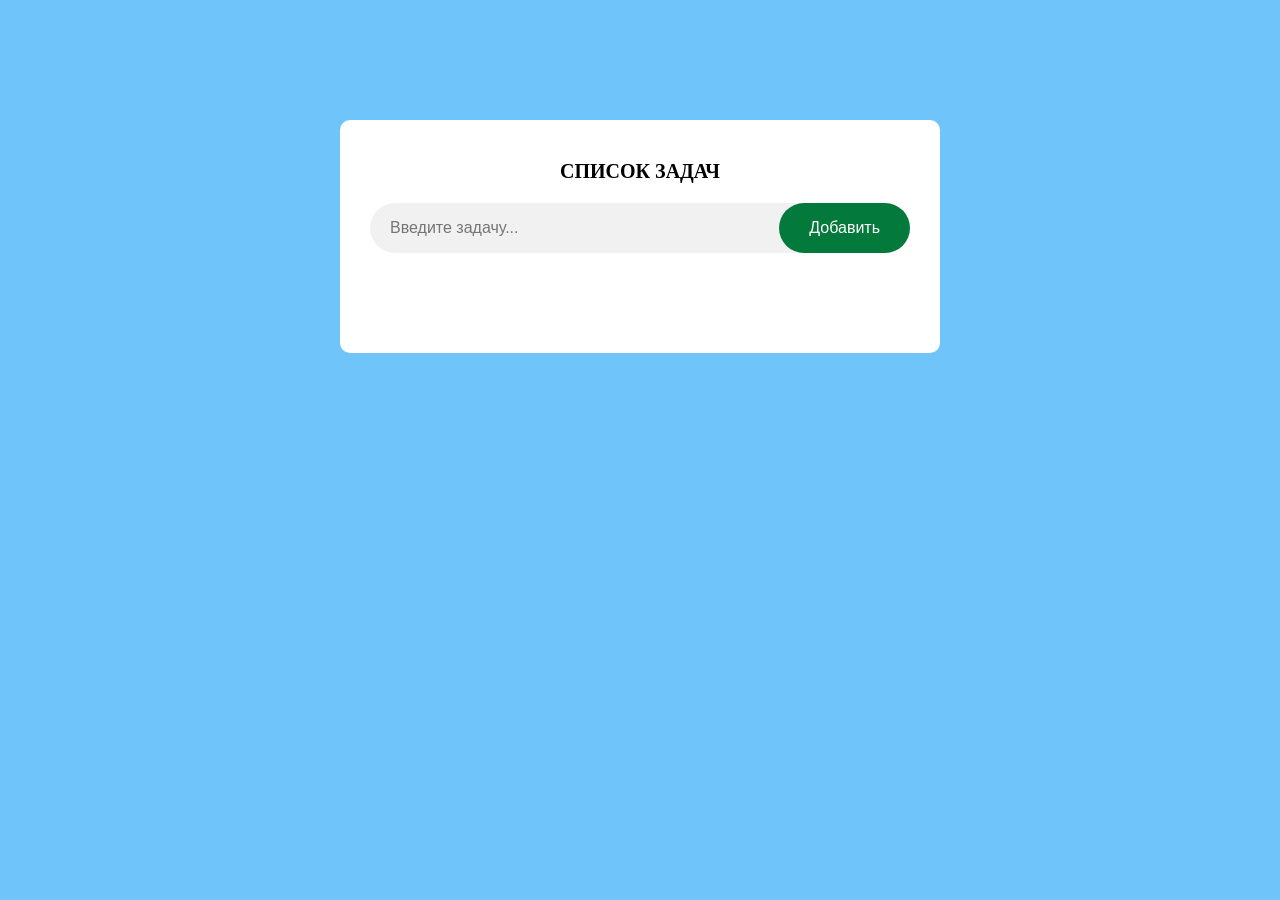
<file: TODO_LIST/index.html>
<!DOCTYPE html>
<html lang="en">
<head>
    <meta charset="UTF-8">
    <meta name="viewport" content="width=device-width, initial-scale=1.0">
    <title>ToDo List</title>
    <link rel="stylesheet" href="style.css">
</head>
<body>
    <div class="ToDo">
        <div class="todo__box">
            <h1 class="todo__title">Список Задач</h1>
            <div class="todo__row">
                <input class="todo__input" type="text" placeholder="Введите задачу...">
                <button class="todo__btn">Добавить</button>
            </div>
        <ul class="todo__list"></ul>
        </div>
    </div>
<script src="main.js" defer></script>
</body>
</html>
</file>
<file: TODO_LIST/style.css>
* {
    margin: 0;
    padding: 0;
    box-sizing: border-box;
}

.ToDo{
    min-height: 100vh;
    background-color: #0799f494;
    font-family: serif;
    padding: 20px;
}

.todo__box{
    max-width: 600px;
    border-radius: 10px;
    background-color: rgb(255, 255, 255);
    padding: 40px 30px 70px;
    margin: 100px auto 20px;
}

.todo__title{
    font-weight: 300px;
    text-align: center;
    font-size: 20px;
    text-transform: uppercase;
    margin-bottom: 20px;
}

.todo__row{
    display: flex;
    justify-content: space-between;
    align-items: center;
    background-color: #f1f1f1;
    border-radius: 30px;
    margin-bottom: 30px;
    padding-left: 10px;
}

.todo__input{
    background-color: transparent;
    padding: 10px;
    border: none;
    outline: none;
    font-size: 16px;
    width: 100%;
}

.todo__btn{
    border: none;
    outline: none;
    padding: 16px 30px;
    background-color: #03793b;
    font-size: 16px;
    cursor: pointer;
    border-radius: 30px;
    color: white;
}

.todo__list{
    list-style-type: none;
}

.todo__list li{
    cursor: pointer;
    font-size: 18px;
    padding: 12px 10px 12px 50px;
    position: relative;
}

.todo__list li::before{
    content: '';
    position: absolute;
    width: 20px;
    height: 20px;
    border-radius: 50%;
    border: 1px solid #111;
    top: 12px;
    left: 10px;
}


.todo__list li.checked{
    color: #555;
    text-decoration: line-through;
}

.todo__list li.checked::before{
    border-color: #03793b;
    background-color: #03793b;
}

.todo__list li.checked::after{
     content: '\2714';
     position: absolute;
     top: 10px;
     left: 14px;
     color: white;
}

.todo__list li span{
    position: absolute;
    top: 5px;
    right: 0;
    width: 40px;
    height: 40px;
    border-radius: 50%;
    color: #555;
    display: flex;
    justify-content: center;
    align-items: center;
    font-size: 22px;
}

.todo__list li span:hover {
    background-color: #f1f1f1;
}
</file>
